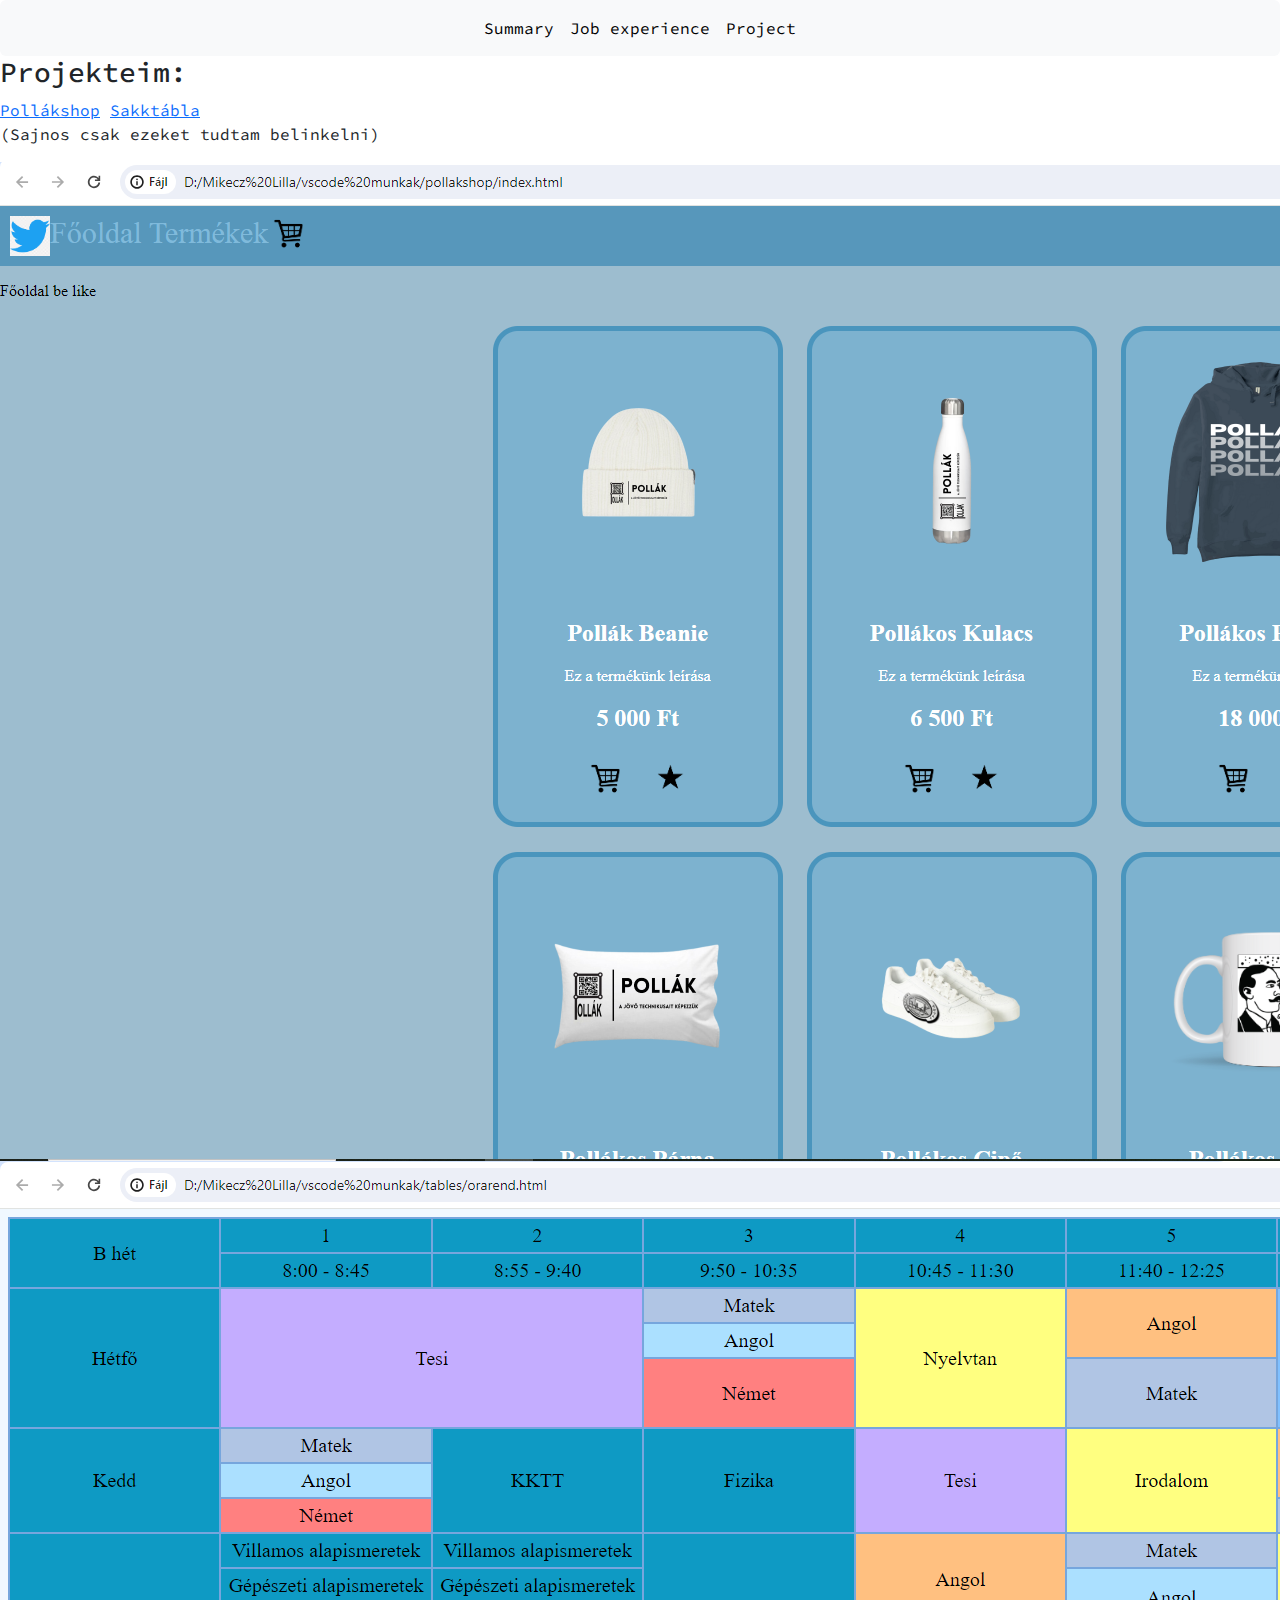
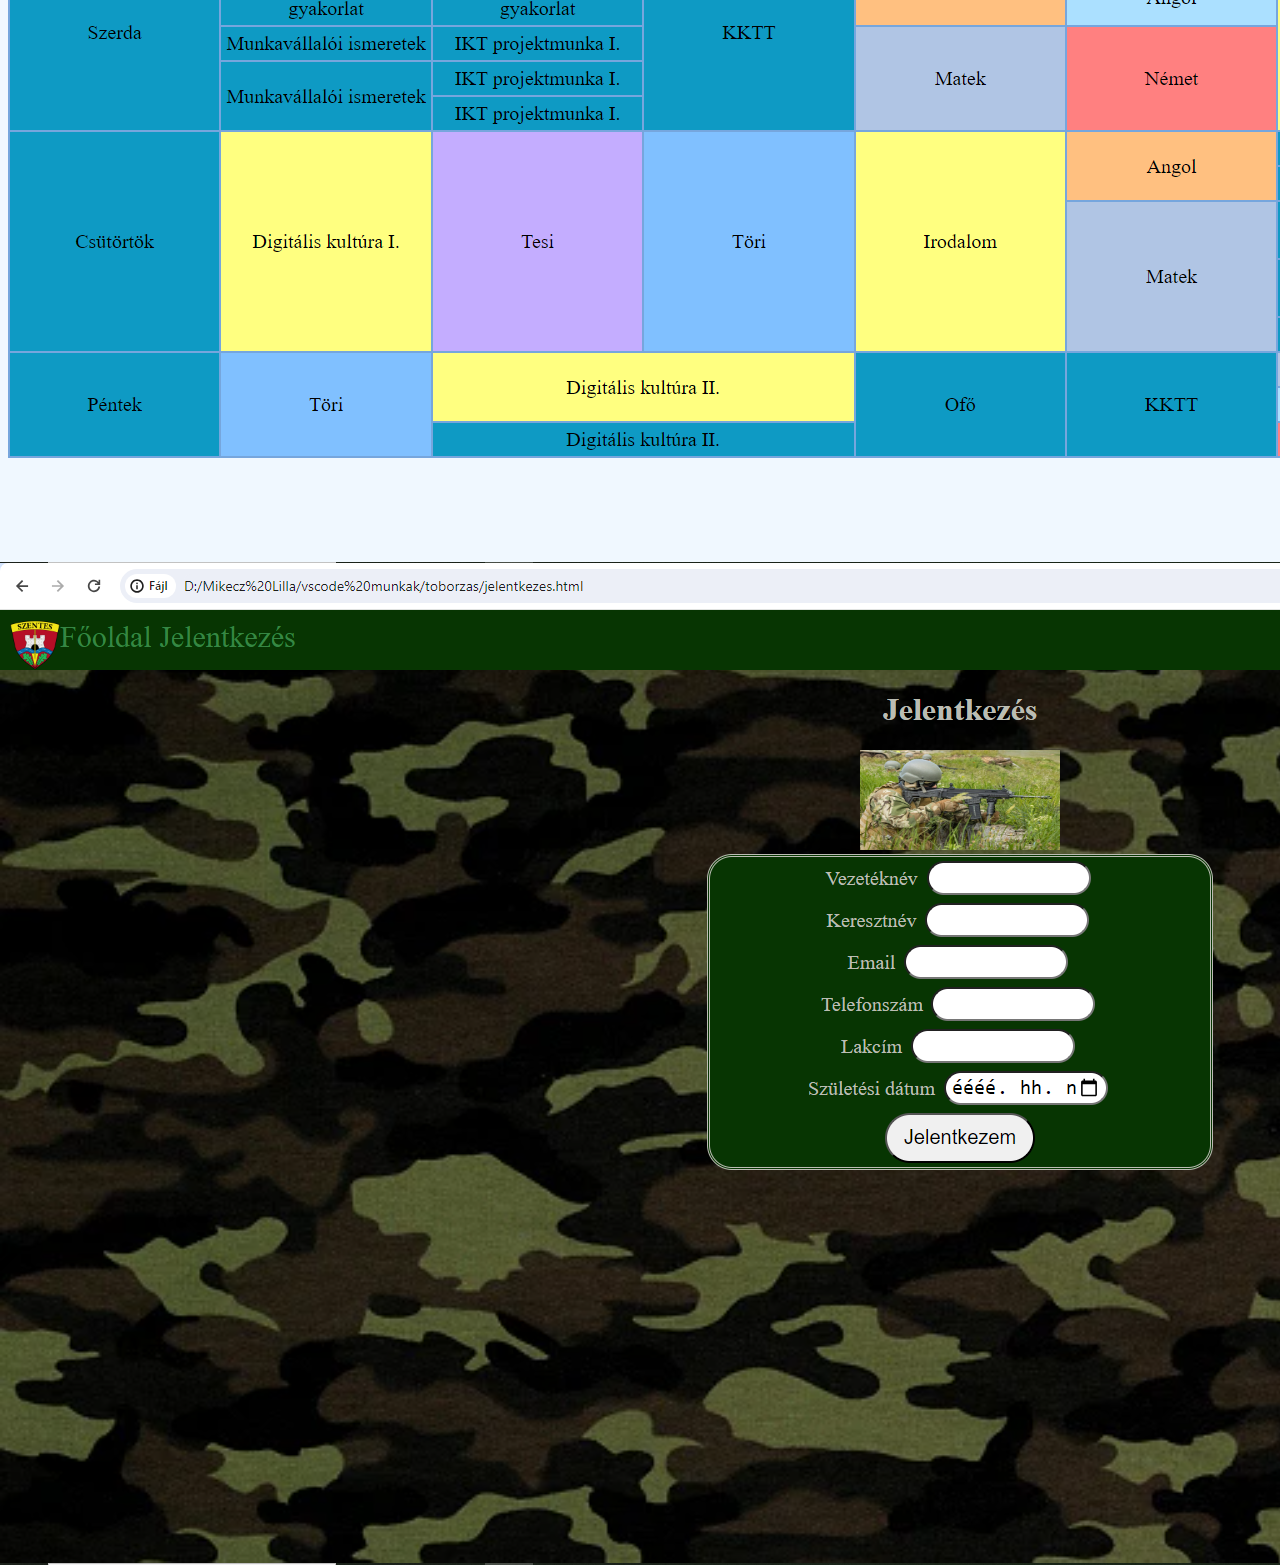
<file: project.html>
<!DOCTYPE html>
<html lang="hu">
<head>
    <meta charset="UTF-8">
    <meta name="viewport" content="width=device-width, initial-scale=1.0">
    <link rel="stylesheet" href="index.css">
    <link rel="stylesheet" href="css/bootstrap.css">
    <script src="js/bootstrap.js"></script>
    <title>Portfolio</title>


</head>
<header>
    <nav class="navbar navbar-expand-lg bg-body-tertiary rounded" aria-label="Thirteenth navbar example">
        <div class="container-fluid">
          <button class="navbar-toggler" type="button" data-bs-toggle="collapse" data-bs-target="#navbarsExample11" aria-controls="navbarsExample11" aria-expanded="false" aria-label="Toggle navigation">
            <span class="navbar-toggler-icon"></span>
          </button>
  
          <div class="collapse navbar-collapse d-lg-flex" id="navbarsExample11">
            <a class="navbar-brand col-lg-3 me-0" href="#"></a>
            <ul class="navbar-nav col-lg-6 justify-content-lg-center">
              <li class="nav-item">
                <a class="nav-link active" aria-current="page" href="index.html">Summary</a>
              </li>
              <li class="nav-item">
                <a class="nav-link active" aria-current="page"  href="job.html">Job experience</a>
              </li>
              <li class="nav-item">
                <a class="nav-link active" aria-current="page" href="project.html">Project</a>
              </li>
             
            </ul>
            <div class="d-lg-flex col-lg-3 justify-content-lg-end">
              
            </div>
          </div>
        </div>
      </nav>

</header>
<body>
    
<h3>
 Projekteim:
</h3>
   
<a href="https://mikeczlilla.github.io/pollakshop-2.2/">Pollákshop</a>
<a href="https://mikeczlilla.github.io/sakktabla/">Sakktábla</a>
<p>(Sajnos csak ezeket tudtam belinkelni)</p>


<img src="kepek/eredeti pollakshop.png" alt="">
<img src="kepek/orarend.png" alt="">
<img src="kepek/toborzas.png" alt="">




</body>
</html>
</file>
<file: index.css>
@import url('https://fonts.googleapis.com/css2?family=Source+Code+Pro:ital,wght@0,200..900;1,200..900&display=swap');

body{
  font-family: "Source Code Pro", monospace ˘!important;
  font-optical-sizing: auto;
  font-weight: weight;
  font-style: normal;
}
</file>
